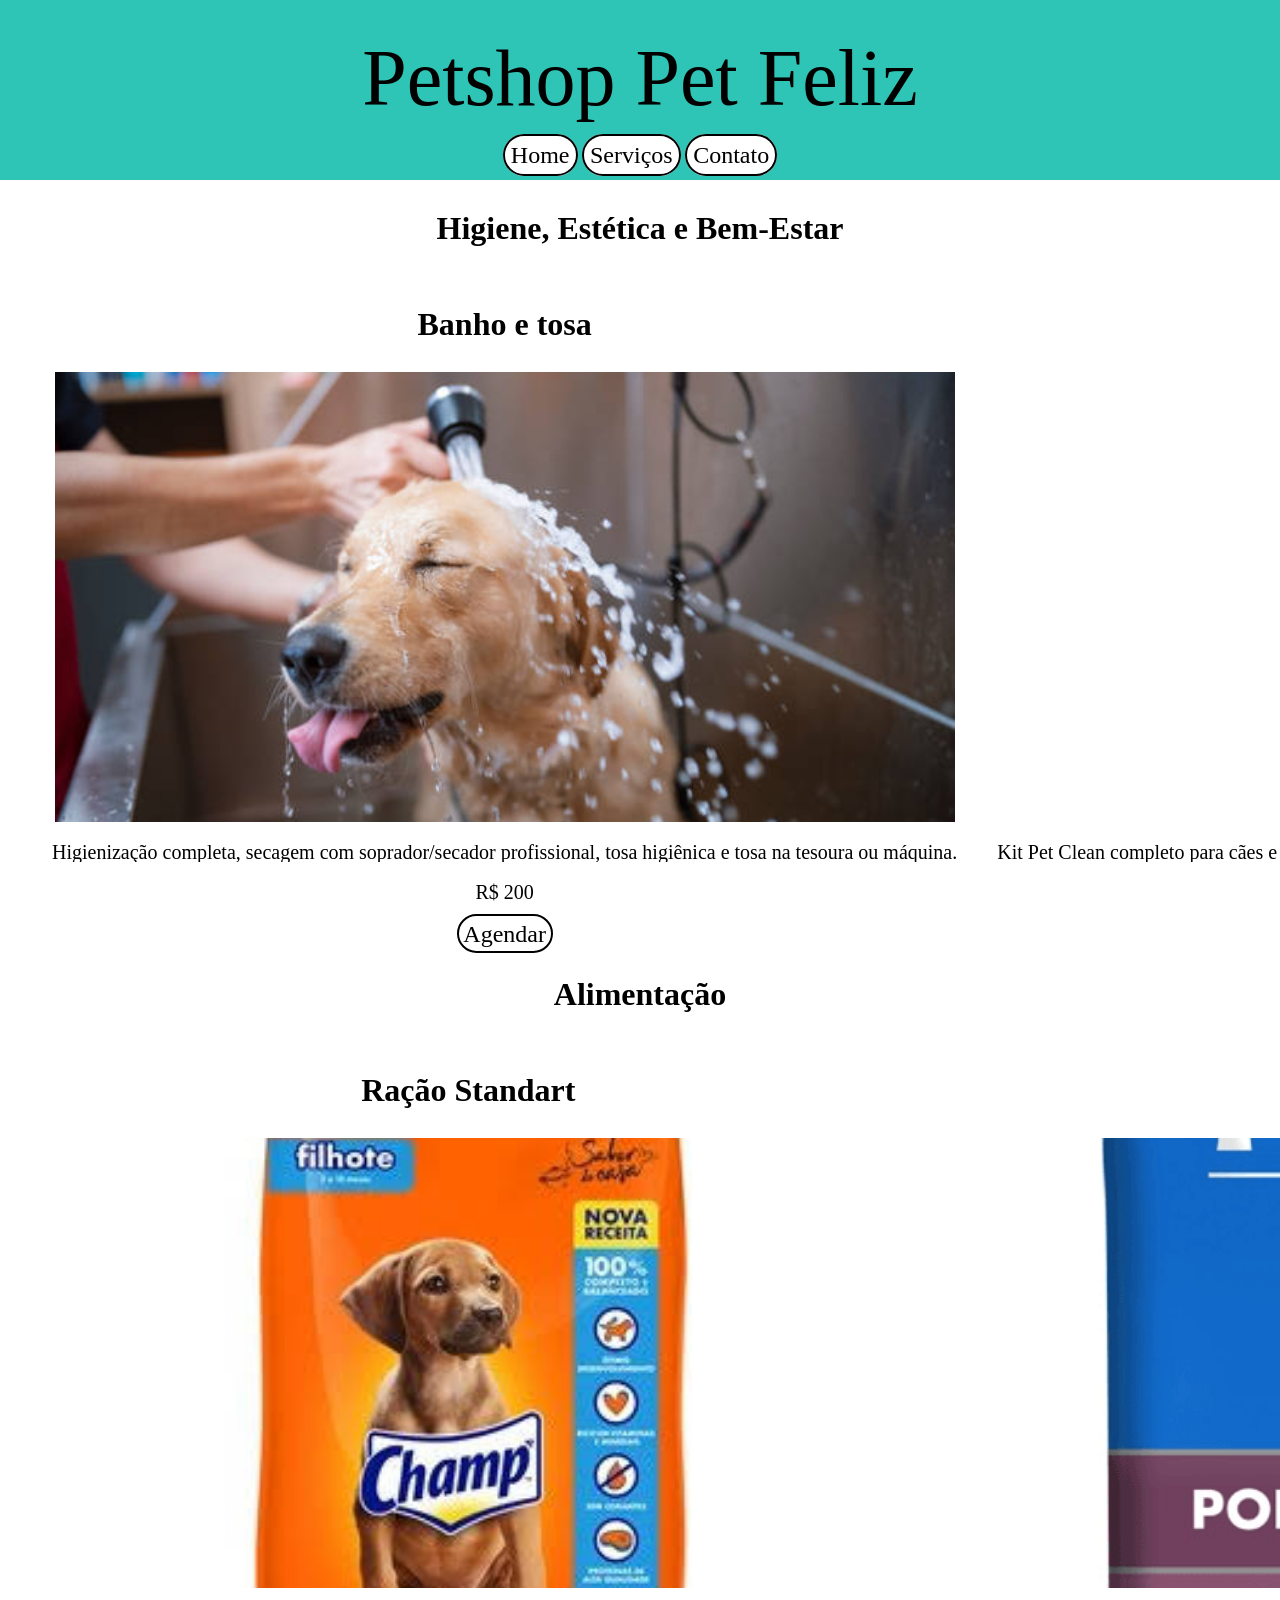
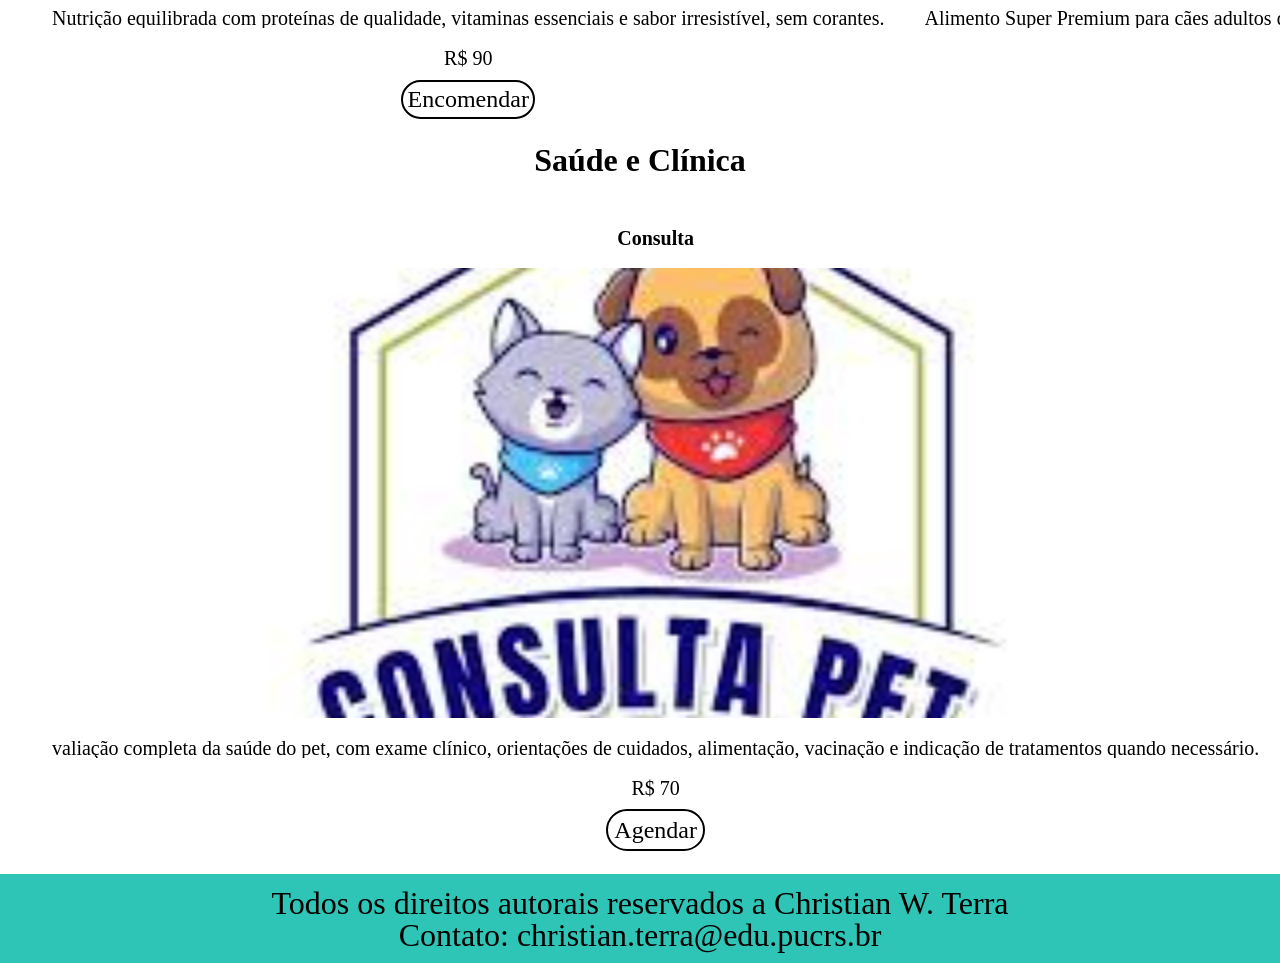
<file: index.html>
<!DOCTYPE html>
<html lang="en">
<head>
    <meta charset="UTF-8">
    <meta name="viewport" content="width=device-width, initial-scale=1.0">
    <link rel="stylesheet" href="./css/cabecalho.css">
    <link rel="stylesheet" href="./css/reset.css"/>
    <link rel="stylesheet" href="./css/body.css"/>
    <link rel="stylesheet" href="./css/rodape.css"/>
    <link rel="stylesheet" href="form.html"/>
    <link rel="preconnect" href="https://fonts.googleapis.com">
    <link rel="preconnect" href="https://fonts.gstatic.com" crossorigin>
    <link href="https://fonts.googleapis.com/css2?family=DM+Serif+Display:ital@0;1&family=Inter:ital,opsz,wght@0,14..32,100..900;1,14..32,100..900&family=PT+Serif:ital,wght@0,400;0,700;1,400;1,700&family=Roboto:ital,wght@0,100;0,300;0,400;0,500;0,700;0,900;1,100;1,300;1,400;1,500;1,700;1,900&family=Rock+Salt&display=swap" rel="stylesheet">
    <title>Pet Feliz</title>
</head>
<header class="cabecalho">
    <h1 class="cabecalho_titulo">Petshop Pet Feliz</h1>
    <a href="index.html" class="cabecalho_button">Home</a>
    <a href="#servico" class="cabecalho_button">Serviços</a>
    <a href="#contato" class="cabecalho_button">Contato</a>
</header>
<body>
    <h2 class="servicos_titulo">Higiene, Estética e Bem-Estar</h2>
    <div id="servico" class="servicos">
        <div>
            <h3 class="servicos_titulo">Banho e tosa</h3>
            <div class="carrossel">
                <div class="slides">
                    <img src="./fotos/banho.jpg" alt="Imagem de um cachorro tomando banho">
                    <img src="./fotos/banho2.jpg" alt="Imagem de um cachorro tomando banho">
                    <img src="./fotos/banho3.jpg" alt="Imagem de um cachorro tomando banho">
                </div>
            </div>
            <p class="servicos_box--texto">Higienização completa, secagem com soprador/secador profissional, tosa higiênica e tosa na tesoura ou máquina.</p>
            <p class="servicos_box--texto">R$ 200</p>
            <a href="form.html" class="cabecalho_button">Agendar</a>
            
        </div>
        <div>
            <h3 class="servicos_titulo">Shampoo e condicionador</h3>
            <div class="carrossel">
                <div class="slides">
                    <img src="./fotos/shampoo.jpg" alt="Imagem de shampoo para cachorro">
                    <img src="./fotos/shampoo2.jpeg" alt="Imagem de shampoo para cachorro">
                    <img src="./fotos/shampoo3.jpeg" alt="Imagem de shampoo para cachorro">
                </div>
            </div>
            <div>
                <p class="servicos_box--texto">Kit Pet Clean completo para cães e gatos, com shampoo 5 em 1, condicionador e perfume, proporcionando limpeza, hidratação, maciez e pelos brilhantes e perfumados.</p>
                <p class="servicos_box--texto">R$ 100</p>
            </div>
            <a href="form.html" class="cabecalho_button">Agendar</a>
        </div>
    </div>
    
    <h2 class="servicos_titulo">Alimentação</h2>
    <div id="servico" class="servicos">
        <div>
            <h3 class="servicos_titulo">Ração Standart</h3>
            <div class="carrossel">
                <div class="slides">
                    <img src="./fotos/racao.jpg" alt="Imagem de ração standart">
                    <img src="./fotos/racao2.jpg" alt="Imagem de ração standart">
                    <img src="./fotos/racao3.png" alt="Imagem de ração standart">
                </div>
            </div>
            <p class="servicos_box--texto">Nutrição equilibrada com proteínas de qualidade, vitaminas essenciais e sabor irresistível, sem corantes.</p>
            <p class="servicos_box--texto">R$ 90</p>
            <a href="form.html" class="cabecalho_button">Encomendar</a>
        </div>

        <div>
            <h3 class="servicos_titulo">Ração Premium</h3>
            <div class="carrossel">
                <div class="slides">
                    <img src="./fotos/racao_premium.png" alt="Imagem de um cachorro tomando banho">
                    <img src="./fotos/racao_premium2.jpg" alt="Imagem de um cachorro tomando banho">
                    <img src="./fotos/racao_premium3.jpg" alt="Imagem de um cachorro tomando banho">
                </div>
            </div>
            <p class="servicos_box--texto">Alimento Super Premium para cães adultos de pequeno porte, com ingredientes selecionados que promovem melhor digestão, pelagem bonita e mais saúde.</p>
            <p class="servicos_box--texto">R$ 40</p>
            <a href="form.html" class="cabecalho_button">Encomendar</a>
        </div>
    </div>
     
    <h2 class="servicos_titulo">Saúde e Clínica</h2>
    <div class="servicos">
        <div>
            <h3 class="servicos_box--texto servicos_titulo">Consulta</h3>
            <div class="carrossel">
                <div class="slides">
                    <img src="./fotos/consulta.jpg" alt="Imagem de um pet consultando">
                    <img src="./fotos/consulta2.jpg" alt="Imagem de um pet consultando">
                    <img src="./fotos/consulta3.png" alt="Imagem de um pet consultando">
                </div>
            </div>
            <p class="servicos_box--texto">valiação completa da saúde do pet, com exame clínico, orientações de cuidados, alimentação, vacinação e indicação de tratamentos quando necessário.</p>
            <p class="servicos_box--texto">R$ 70</p>
            <a href="form.html" class="cabecalho_button">Agendar</a>
        </div>

        <div>
            <h3 class="servicos_box--texto servicos_titulo">Remédio para cachorro: para melhorar o bem-estar</h3>
             <div class="carrossel">
                <div class="slides">
                    <img src="./fotos/remedio.jpg" alt="Imagem de remedio para pet">
                    <img src="./fotos/remedio2.jpeg" alt="Imagem de remedio para pet">
                    <img src="./fotos/remedio3.jpg" alt="Imagem de remedio para pet">
                </div>
            </div>
            <p class="servicos_box--texto">Simparic protege os cães contra pulgas, carrapatos e ácaros, oferecendo até 35 dias de proteção.</p>
            <p class="servicos_box--texto">R$ 80</p>
            <a href="form.html" class="cabecalho_button">Encomendar</a>
        </div>
    </div>

    <script src="script.js"></script>
</body>
<footer id="contato" class="rodape">
    <h3>Todos os direitos autorais reservados a Christian W. Terra</h3>
    <p>Contato: christian.terra@edu.pucrs.br</p>
</footer>
</html>
</file>
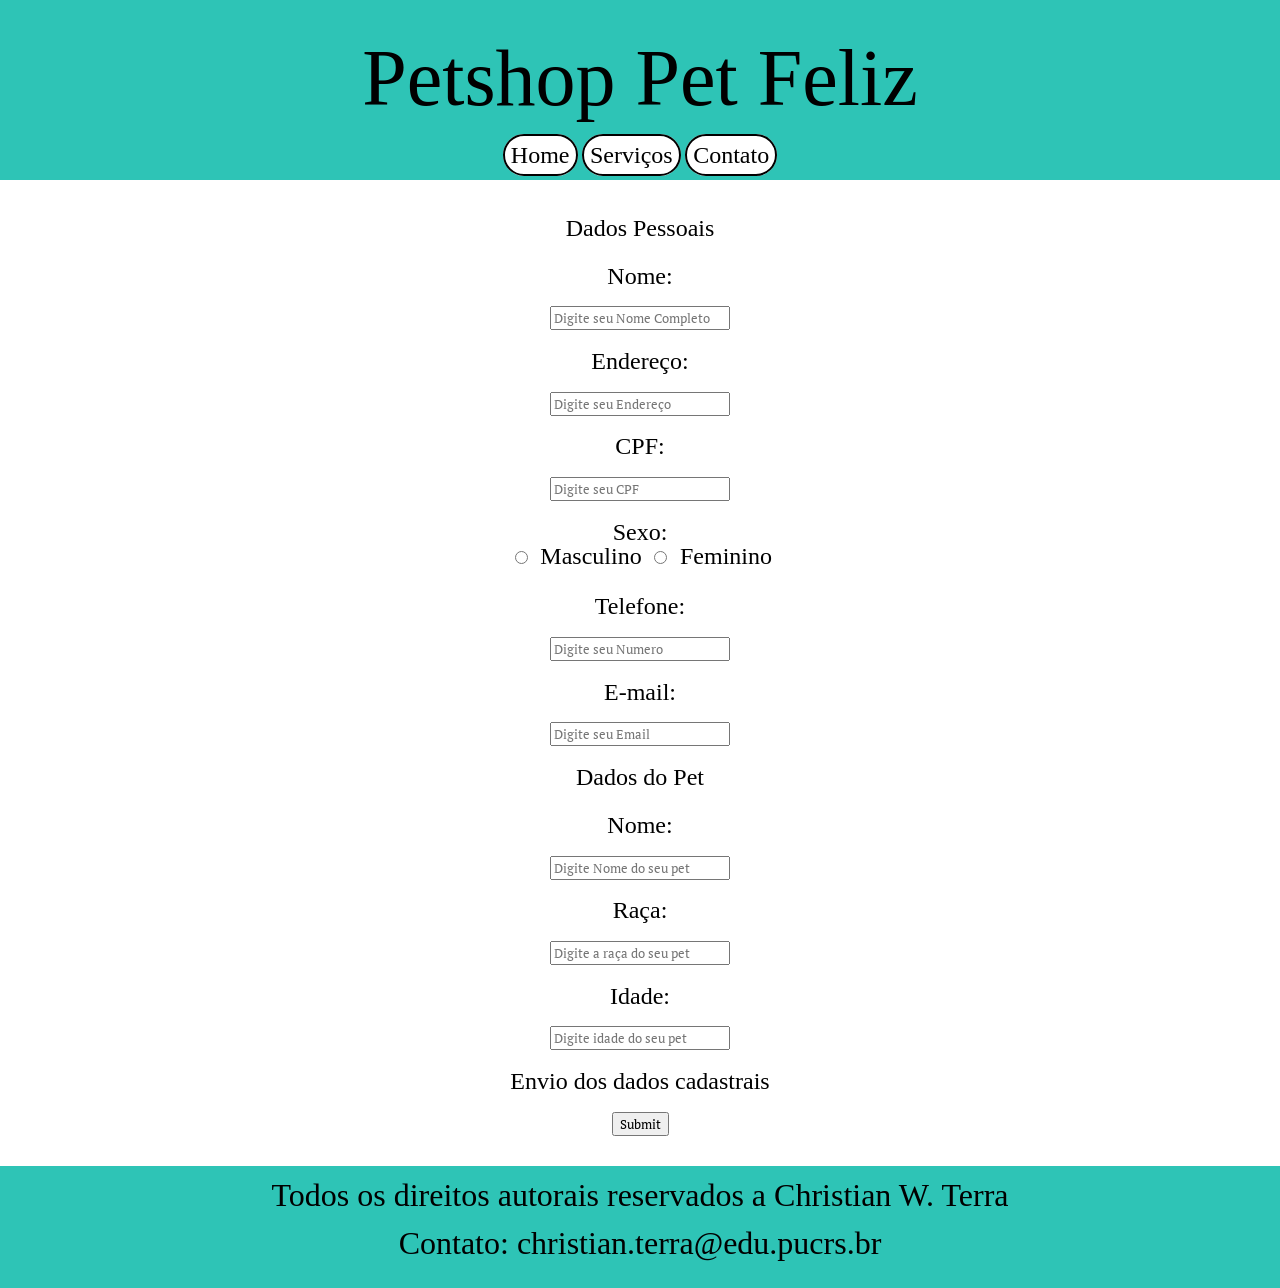
<file: form.html>
<!DOCTYPE html>
<html lang="en">
<head>
    <meta charset="UTF-8">
    <meta name="viewport" content="width=device-width, initial-scale=1.0">
    <link rel="stylesheet" href="./css/cabecalho.css">
    <link rel="stylesheet" href="./css/reset.css"/>
    <link rel="stylesheet" href="./css/form.css"/>
    <link rel="stylesheet" href="./css/rodape.css"/>
    <link rel="preconnect" href="https://fonts.googleapis.com">
    <link rel="preconnect" href="https://fonts.gstatic.com" crossorigin>
    <link href="https://fonts.googleapis.com/css2?family=DM+Serif+Display:ital@0;1&family=Inter:ital,opsz,wght@0,14..32,100..900;1,14..32,100..900&family=PT+Serif:ital,wght@0,400;0,700;1,400;1,700&family=Roboto:ital,wght@0,100;0,300;0,400;0,500;0,700;0,900;1,100;1,300;1,400;1,500;1,700;1,900&family=Rock+Salt&display=swap" rel="stylesheet">
    <title>Pet Feliz</title>
</head>
<header class="cabecalho">
    <h1 class="cabecalho_titulo">Petshop Pet Feliz</h1>
    <a href="index.html" class="cabecalho_button">Home</a>
    <a href="#servico" class="cabecalho_button">Serviços</a>
    <a href="#contato" class="cabecalho_button">Contato</a>
</header>
<body>
    <form action="https://formsubmit.co/cris.ssterra52@gmail.com" method="POST">
        <fieldset class="formulario">
            <p>Dados Pessoais</p>
            <label>Nome:</label>
            <input type="text" name="Nome" placeholder="Digite seu Nome Completo" required>    
            <label>Endereço:</label>
            <input type="text" name="endereco" placeholder="Digite seu Endereço" required>
            <label>CPF:</label>
            <input type="number" name="cpf" placeholder="Digite seu CPF" pattern="[0-9]{11}" required>
            <div>
                <label>Sexo:</label>
                <br>
                <input type="radio" value="masculino" name="sexo">
                <label>Masculino</label>
                <input type="radio" value="feminino" name="sexo">
                <label>Feminino</label>
            </div>
            
            <label>Telefone:</label>
            <input type="number" name="telefone" placeholder="Digite seu Numero" pattern="[0-9]{12}" required>  
            <label>E-mail:</label>
            <input type="email" name="email" placeholder="Digite seu Email">
            
            <p>Dados do Pet</p>
            <label>Nome:</label>
            <input type="text" name="Nome" placeholder="Digite Nome do seu pet" >
            <label>Raça:</label>
            <input type="text" name="Nome" placeholder="Digite a raça do seu pet" >
            <label>Idade:</label>
            <input type="number" name="Nome" placeholder="Digite idade do seu pet" pattern="[0-9]{2}">
            <label for="">Envio dos dados cadastrais</label>
            <input class="botao_enviar" type="submit">
        </fieldset>
    </form>
</body>
<footer id="contato" class="rodape">
    <h3>Todos os direitos autorais reservados a Christian W. Terra</h3>
    <p>Contato: christian.terra@edu.pucrs.br</p>
</footer>
</html>
</file>
<file: css/cabecalho.css>
*{
    font-family: "PT Serif", serif;
    font-weight: 400;
    font-style: normal;
}

.cabecalho {
    background-color:#2EC4B6;
    padding: 1%;
    text-align: center;
}

.cabecalho_titulo {
    font-size: 5em;
    margin: 2%;
}

.cabecalho_button {
    text-decoration: none;
    border: black 2px solid;
    font-size: 1.5em;
    padding: 0.5%;
    background-color: white;
    color: black;
    border-radius: 2em;
    
}

.cabecalho_button:hover {
    background-color: #2EC4B6;
}

.cabecalho_button:active {
    background-color: white;
}
</file>
<file: css/body.css>
.servicos_titulo {
    text-align: center;
    margin: 1em;
    font-size: 2em;
    font-weight: bold;
}

.servicos {
    display: flex;
    flex-direction: row;
    text-align: center;
    justify-content: space-around;

    margin: 2em;
}

.servicos_box--texto{
    font-size: 20px;
    margin-bottom: 1em;
}

/* Fazendo o efeito carrossel */

.carrossel {
    width: 100%;
    max-width: 900px;
    height: 450px;
    overflow: hidden;
    margin: auto;
}

.slides {
    display: flex;
    height: 100%;
    transition: transform 0.6s ease-in-out;
}

.slides img {
    width: 100%;
    height: 100%;
    flex: 0 0 100%;
    object-fit: cover;
}

/* Fim do efeito carrossel */

.servicos_box--texto {
    max-width: 500ch;
    overflow: hidden;
    text-overflow: ellipsis;
    white-space: nowrap;
    margin: 1em;
}
</file>
<file: css/rodape.css>
.rodape {
    background-color:#2EC4B6;
    padding: 1%;
    text-align: center;
    font-size: 2em;
}
</file>
<file: css/form.css>
.formulario {
    display: flex;
    flex-direction: column;
    align-items: center;
    text-align: center;
    margin: 1em;

    font-size: 1.5em;

}

.formulario > label,input,div,p {
    margin: 0.5em;
}
</file>
